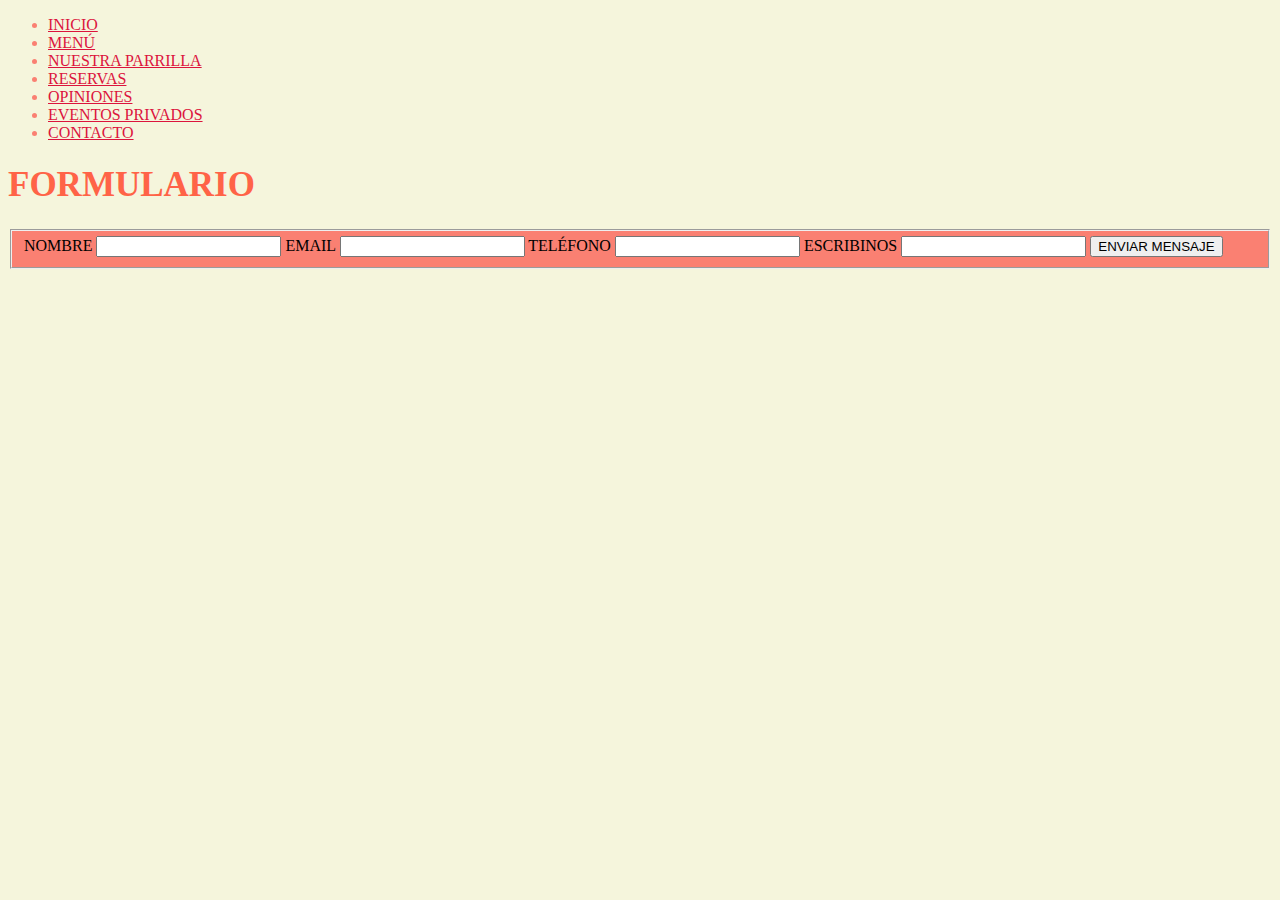
<file: pages/contacto.html>
<!DOCTYPE html>
<html lang="en">
<head>
    <meta charset="UTF-8">
    <meta http-equiv="X-UA-Compatible" content="IE=edge">
    <meta name="viewport" content="width=device-width, initial-scale=1.0">
    <title>Document</title>
<link rel="stylesheet" href="../css/style.css">
</head>
<body>
    <header>
        <nav>
            <ul>
                <li>
                <a href="index.html">INICIO</a>
                </li>
                <li>
                <a href="pages/menu.html">MENÚ</a>
                </li>
                <li>
                <a href="pages/nuestra parrilla.html">NUESTRA PARRILLA</a>
                </li>
                <li>
                <a href="pages/reservas.html">RESERVAS</a>
                </li>
                <li>
                <a href="pages/opiniones.html">OPINIONES</a>
                </li>
                <lI>
                <a href="pages/eventos-privados.html">EVENTOS PRIVADOS</a>
                </lI>
                <li>
                <a href="pages/contacto.html">CONTACTO</a>
                </li>
                
                
            </ul>
        </nav>
    </header>
    <section>
        <h1>FORMULARIO</h1>
    </section>
    <section>
        
        <fieldset>
            <for>
                <label for="">NOMBRE</label>
                <input type="text">
        
        
                <label for="">EMAIL</label>
                <input type="email">
        
                <label for="">TELÉFONO</label>
                <input type="tel">
        
                <label for="">ESCRIBINOS</label>
                <input type="">
    
                <input type="submit" value="ENVIAR MENSAJE">
                
        
        
                
            </for>
        </fieldset>

    </section>
</body>
</html>
</file>
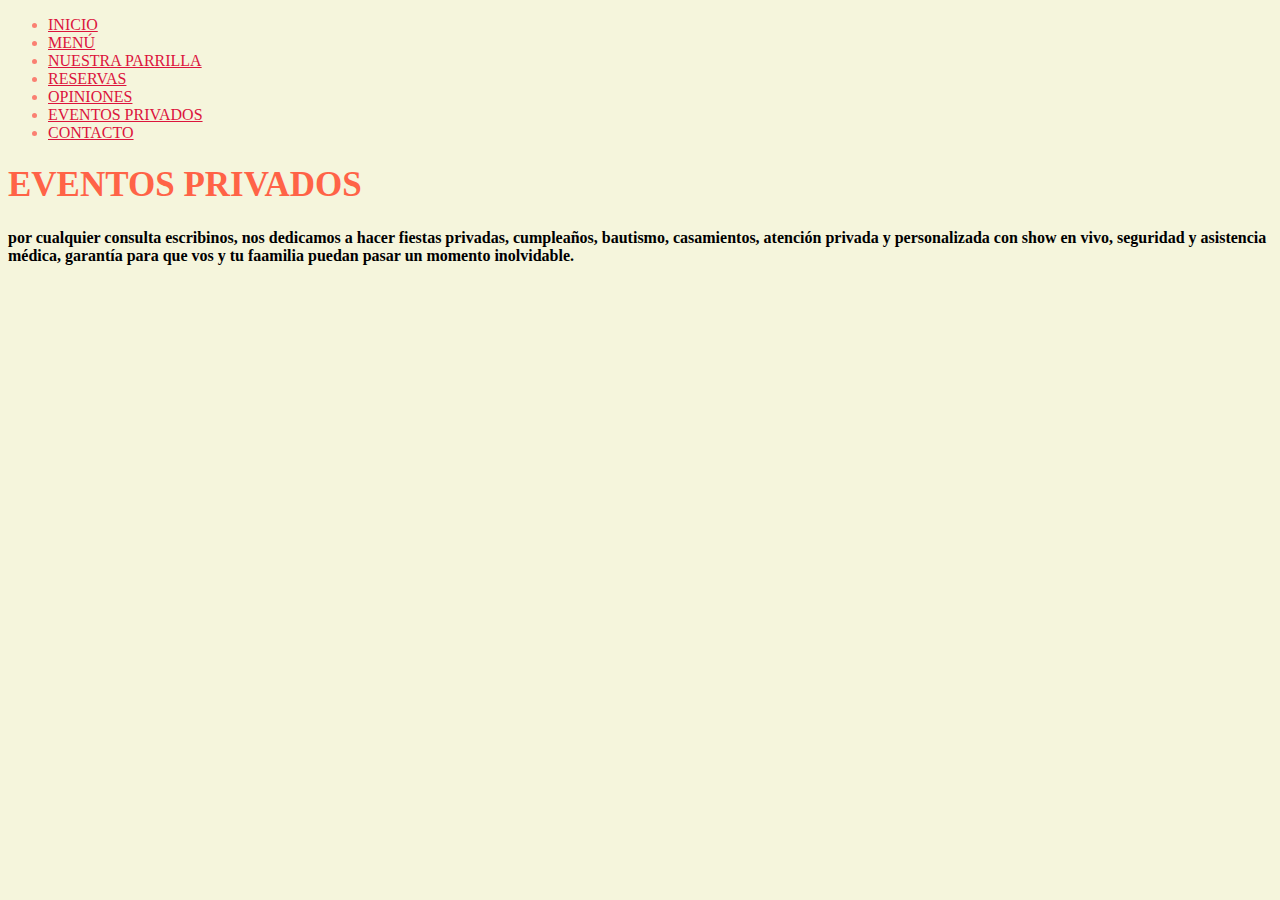
<file: pages/eventos-privados.html>
<!DOCTYPE html>
<html lang="en">
<head>
    <meta charset="UTF-8">
    <meta http-equiv="X-UA-Compatible" content="IE=edge">
    <meta name="viewport" content="width=device-width, initial-scale=1.0">
    <title>Document</title>
    <link rel="stylesheet" href="../css/style.css">
</head>
<body>
    <header>
        <nav>
        <ul>
            <li>
                <a href="index.html">INICIO</a>
            </li>
            <li>
                <a href="pages/menu">MENÚ</a>
            </li>
            <li>
                <a href="pages/nuestra parrilla.html">NUESTRA PARRILLA</a>
            </li>
            <li>
                <a href="pages/reservas.html">RESERVAS</a>
            </li>
            <li>
                <a href="pages/opiniones.html">OPINIONES</a>
            </li>
            <lI>
                <a href="pages/eventos privados">EVENTOS PRIVADOS</a>
            </lI>
            <li>
                <a href="pages/contacto.html">CONTACTO</a>
            </li>
            
            </ul>
        </nav>
    </header>
    <section>
        <h1>EVENTOS PRIVADOS</h1>
        <h4>por cualquier consulta escribinos, nos dedicamos a hacer fiestas privadas, cumpleaños, bautismo, casamientos, atención privada y personalizada con show en vivo, seguridad y asistencia médica, garantía para que vos y tu faamilia puedan pasar un momento inolvidable.  </h4>
        
        <iframe src="https://www.google.com/maps/embed?pb=!1m14!1m8!1m3!1d13620.659383904574!2d-64.1902024!3d-31.409584!3m2!1i1024!2i768!4f13.1!3m3!1m2!1s0x0%3A0x90a911dd1ea52d5f!2sPatio%20de%20la%20Ca%C3%B1ada!5e0!3m2!1ses-419!2sar!4v1674713160091!5m2!1ses-419!2sar" width="600" height="450" style="border:0;" allowfullscreen="" loading="lazy" referrerpolicy="no-referrer-when-downgrade"></iframe>
    </section>

</body>
</html>
</file>
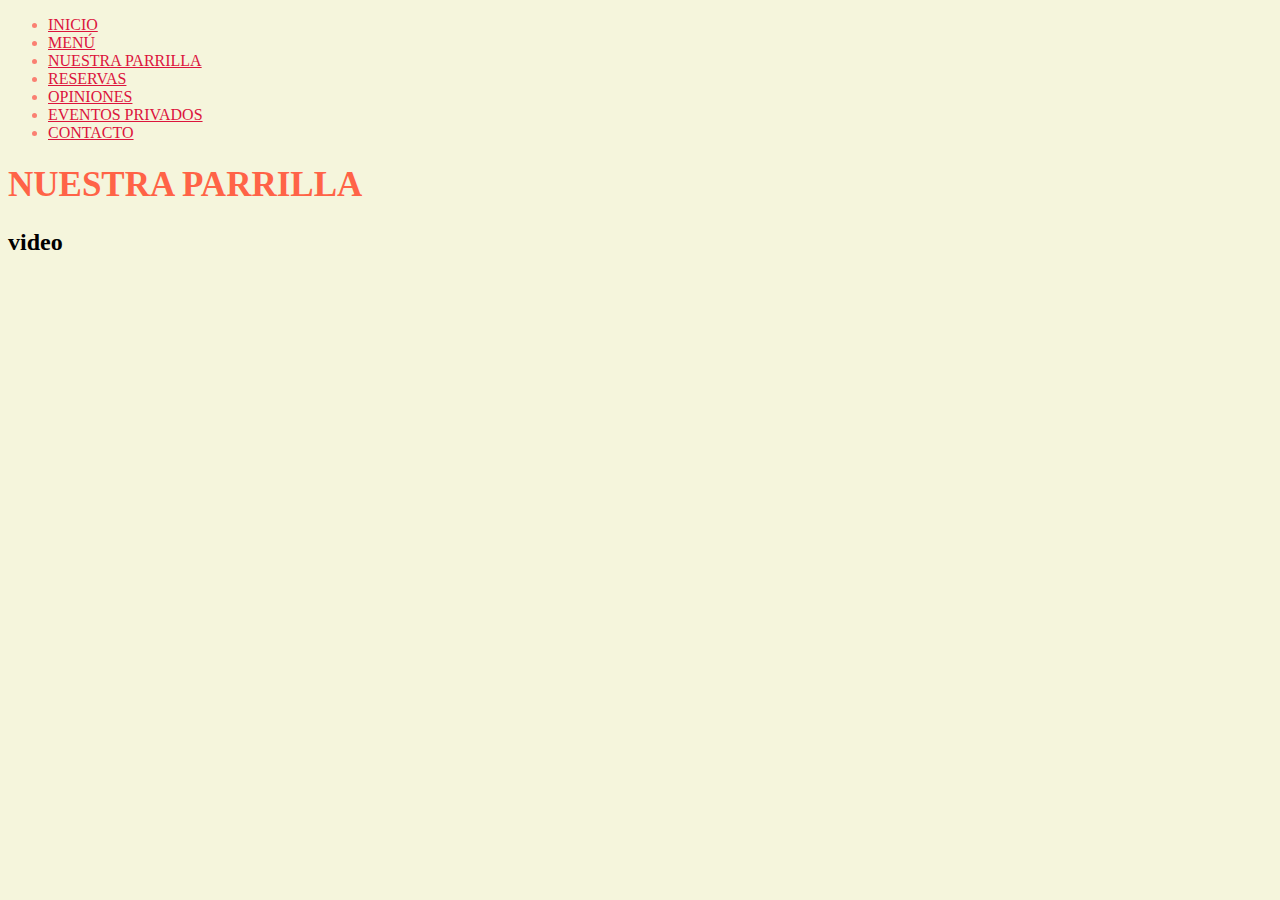
<file: pages/nuestra parrilla.html>
<!DOCTYPE html>
<html lang="en">
<head>
    <meta charset="UTF-8">
    <meta http-equiv="X-UA-Compatible" content="IE=edge">
    <meta name="viewport" content="width=device-width, initial-scale=1.0">
    <title>Document</title>
    <link rel="stylesheet" href="../css/style.css">
</head>
<body>
    <header>
        <nav>
          <ul>
              <li>
                <a href="index.html">INICIO</a>
              </li>
              <li>
                <a href="pages/menu.html">MENÚ</a>
              </li>
              <li>
                <a href="pages/nuestra parrilla.html">NUESTRA PARRILLA</a>
              </li>
              <li>
                <a href="pages/reservas.html">RESERVAS</a>
              </li>
              <li>
                <a href="pages/opiniones.html">OPINIONES</a>
              </li>
              <lI>
                <a href="pages/eventos-privados.html">EVENTOS PRIVADOS</a>
              </lI>
              <li>
                <a href="pages/contacto.html">CONTACTO</a>
              </li>
          </ul>
        </nav>
    </header>
    <section>
        <H1>NUESTRA PARRILLA</H1>
    </section>
    <h2>video</h2>
    <p><video src=""></video></p>
    <iframe width="560" height="315" src="https://www.youtube.com/embed/POgh8kQQaWo" title="YouTube video player" frameborder="0" allow="accelerometer; autoplay; clipboard-write; encrypted-media; gyroscope; picture-in-picture; web-share" allowfullscreen></iframe>
    <iframe width="560" height="315" src="https://www.youtube.com/embed/ODDt-h8DVVE" title="YouTube video player" frameborder="0" allow="accelerometer; autoplay; clipboard-write; encrypted-media; gyroscope; picture-in-picture; web-share" allowfullscreen></iframe>
    
</body>
</html>
</file>
<file: css/style.css>
body header nav ul li a{
    color: crimson;
}
body header nav ul li{
    color: salmon;
}
section fieldset {
    background-color: salmon;
}
section h1{
    color: brown,
    }
    h1{
        color: tomato;
        font-size: 35px;
    }
    body{
        background-color: beige;
    }
</file>
